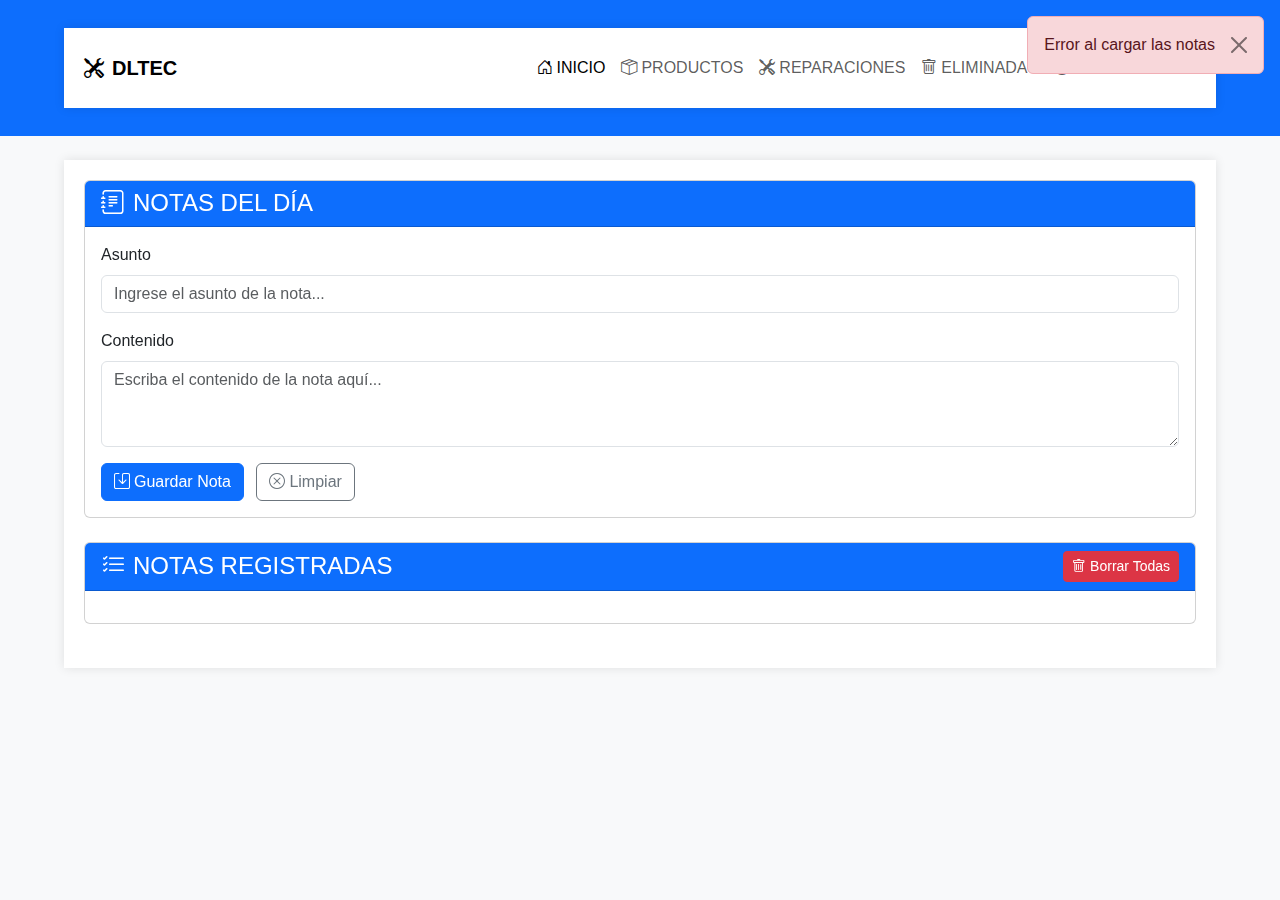
<file: index.html>
<!DOCTYPE html>
<html lang="es">
<head>
    <meta charset="UTF-8">
    <meta name="viewport" content="width=device-width, initial-scale=1.0">
    <title>Inicio - DLTEC</title>
    <link href="https://cdn.jsdelivr.net/npm/bootstrap@5.3.3/dist/css/bootstrap.min.css" rel="stylesheet">
    <link rel="stylesheet" href="https://cdn.jsdelivr.net/npm/bootstrap-icons@1.11.1/font/bootstrap-icons.css">
    <link rel="stylesheet" href="styles/style.css">
    <style>
        body {
            position: relative;
            min-height: 100vh;
            background-color: #f8f9fa;
        }
        
        body::after {
            content: "";
            background-image: url('img/DLTEC_LOGO.jpg');
            background-repeat: no-repeat;
            background-position: center center;
            background-size: 30%; /* Tamaño más pequeño para marca de agua */
            opacity: 0.15; /* Transparencia para efecto de marca de agua */
            position: fixed;
            top: 0;
            left: 0;
            bottom: 0;
            right: 0;
            z-index: -1; /* Detrás del contenido */
            pointer-events: none; /* No interactuable */
        }
        
        @media (max-width: 768px) {
            body::after {
                background-size: 50%; /* Tamaño un poco mayor en móviles */
            }
        }
    </style>
</head>
<body>
    <header class="sticky-top">
        <nav class="navbar navbar-expand-lg navbar-green bg-primary">
            <div class="container">
                <a class="navbar-brand fw-bold" href="#">
                    <i class="bi bi-tools me-2"></i>DLTEC
                </a>
                <button class="navbar-toggler" type="button" data-bs-toggle="collapse" data-bs-target="#navbarNav">
                    <span class="navbar-toggler-icon"></span>
                </button>
                <div class="collapse navbar-collapse" id="navbarNav">
                    <ul class="navbar-nav ms-auto">
                        <li class="nav-item">
                            <a class="nav-link active" href="index.html"><i class="bi bi-house-door me-1"></i>INICIO</a>
                        </li>
                        <li class="nav-item">
                            <a class="nav-link" href="productos.html"><i class="bi bi-box-seam me-1"></i>PRODUCTOS</a>
                        </li>
                        <li class="nav-item">
                            <a class="nav-link" href="reparaciones.html"><i class="bi bi-tools me-1"></i>REPARACIONES</a>
                        </li>
                        <li class="nav-item">
                            <a class="nav-link" href="eliminadas.html"><i class="bi bi-trash me-1"></i>ELIMINADAS</a>
                        </li>
                        <li class="nav-item">
                            <a class="nav-link" href="info.html"><i class="bi bi-info-circle me-1"></i>INFORMACIÓN</a>
                        </li>
                    </ul>
                </div>
            </div>
        </nav>
    </header>

    <main class="container my-4">
        <!-- Notas del día -->
        <section class="card mb-4">
            <div class="card-header bg-primary text-white">
                <h2 class="h4 mb-0"><i class="bi bi-journal-text me-2"></i>NOTAS DEL DÍA</h2>
            </div>
            <div class="card-body">
                <form id="notas-form" class="row g-3 needs-validation" novalidate>
                    <div class="col-md-12">
                        <label for="nota-asunto" class="form-label">Asunto</label>
                        <input type="text" class="form-control" id="nota-asunto" placeholder="Ingrese el asunto de la nota..." required>
                        <div class="invalid-feedback">
                            Por favor ingrese un asunto para la nota
                        </div>
                    </div>
                    <div class="col-md-12">
                        <label for="nota-contenido" class="form-label">Contenido</label>
                        <textarea class="form-control" id="nota-contenido" rows="3" placeholder="Escriba el contenido de la nota aquí..." required></textarea>
                        <div class="invalid-feedback">
                            Por favor ingrese el contenido de la nota
                        </div>
                    </div>
                    <div class="col-12">
                        <button type="submit" class="btn btn-primary me-2">
                            <i class="bi bi-save me-1"></i>Guardar Nota
                        </button>
                        <button type="reset" class="btn btn-outline-secondary">
                            <i class="bi bi-x-circle me-1"></i>Limpiar
                        </button>
                    </div>
                </form>
            </div>
        </section>

        <!-- Lista de notas -->
        <section class="card mb-4">
            <div class="card-header bg-primary text-white d-flex justify-content-between align-items-center">
                <h2 class="h4 mb-0"><i class="bi bi-list-check me-2"></i>NOTAS REGISTRADAS</h2>
                <button id="borrar-notas" class="btn btn-danger btn-sm">
                    <i class="bi bi-trash me-1"></i>Borrar Todas
                </button>
            </div>
            <div class="card-body">
                <div id="notas-list" class="list-group">
                    <!-- Las notas se insertarán aquí dinámicamente -->
                </div>
            </div>
        </section>
    </main>

    <!-- Modal de confirmación -->
    <div class="modal fade" id="confirmModal" tabindex="-1" aria-hidden="true">
        <div class="modal-dialog">
            <div class="modal-content">
                <div class="modal-header bg-warning">
                    <h5 class="modal-title">Confirmar acción</h5>
                    <button type="button" class="btn-close" data-bs-dismiss="modal" aria-label="Close"></button>
                </div>
                <div class="modal-body" id="confirmModalBody">
                    ¿Está seguro de que desea borrar todas las notas?
                </div>
                <div class="modal-footer">
                    <button type="button" class="btn btn-secondary" data-bs-dismiss="modal">Cancelar</button>
                    <button type="button" class="btn btn-danger" id="confirmAction">Confirmar</button>
                </div>
            </div>
        </div>
    </div>

    <script src="https://cdn.jsdelivr.net/npm/bootstrap@5.3.3/dist/js/bootstrap.bundle.min.js"></script>
    <script src="scripts/script.js"></script>
</body>
</html>
</file>
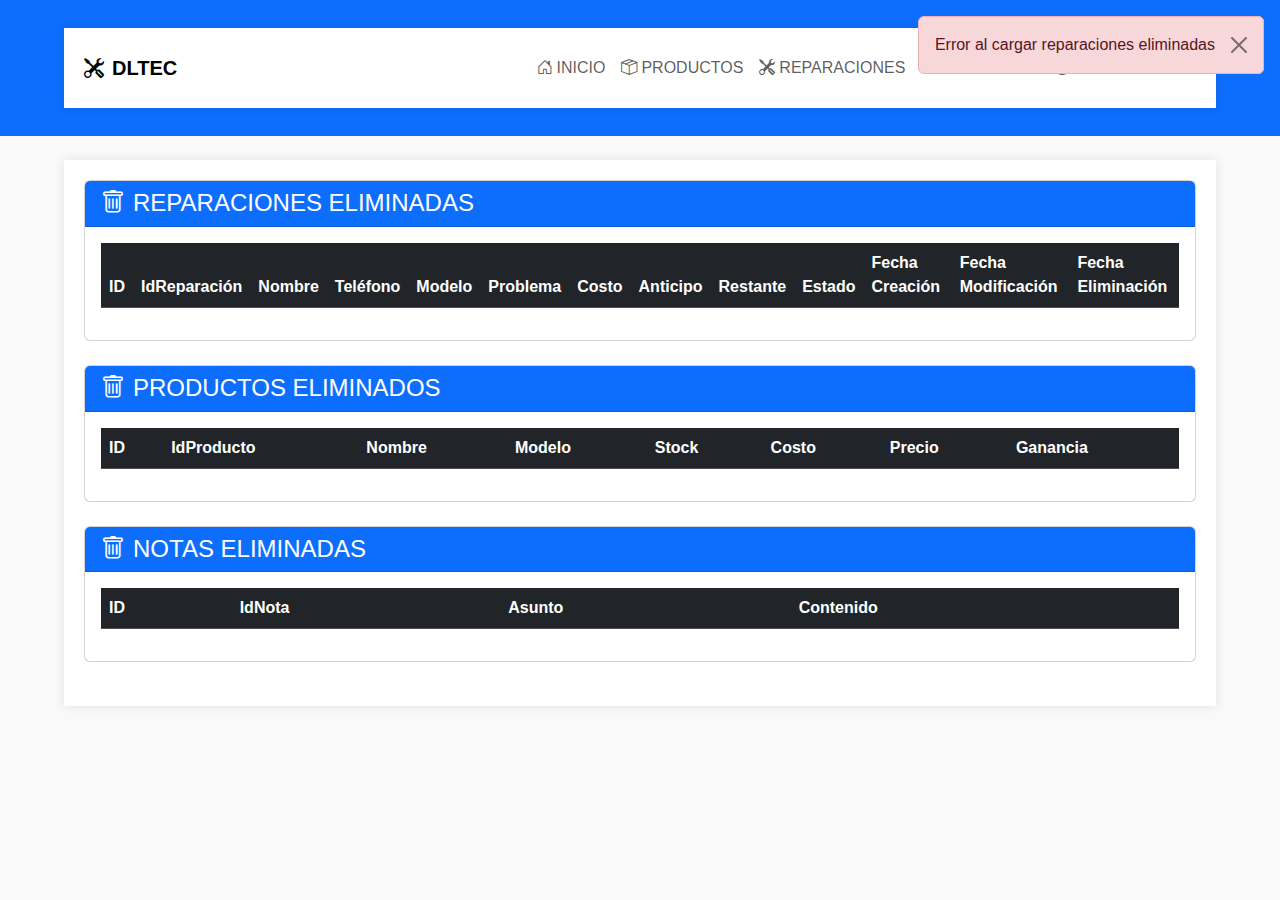
<file: eliminadas.html>
<!DOCTYPE html>
<html lang="es">
<head>
    <meta charset="UTF-8">
    <meta name="viewport" content="width=device-width, initial-scale=1.0">
    <title>Eliminadas - DLTEC</title>
    <link href="https://cdn.jsdelivr.net/npm/bootstrap@5.3.3/dist/css/bootstrap.min.css" rel="stylesheet">
    <link rel="stylesheet" href="https://cdn.jsdelivr.net/npm/bootstrap-icons@1.11.1/font/bootstrap-icons.css">
    <link rel="stylesheet" href="styles/style.css">
</head>
<body>
    <header class="sticky-top">
        <nav class="navbar navbar-expand-lg navbar-green bg-primary">
            <div class="container">
                <a class="navbar-brand fw-bold" href="#">
                    <i class="bi bi-tools me-2"></i>DLTEC
                </a>
                <button class="navbar-toggler" type="button" data-bs-toggle="collapse" data-bs-target="#navbarNav">
                    <span class="navbar-toggler-icon"></span>
                </button>
                <div class="collapse navbar-collapse" id="navbarNav">
                    <ul class="navbar-nav ms-auto">
                        <li class="nav-item">
                            <a class="nav-link" href="index.html"><i class="bi bi-house-door me-1"></i>INICIO</a>
                        </li>
                        <li class="nav-item">
                            <a class="nav-link" href="productos.html"><i class="bi bi-box-seam me-1"></i>PRODUCTOS</a>
                        </li>
                        <li class="nav-item">
                            <a class="nav-link" href="reparaciones.html"><i class="bi bi-tools me-1"></i>REPARACIONES</a>
                        </li>
                        <li class="nav-item">
                            <a class="nav-link active" href="eliminadas.html"><i class="bi bi-trash me-1"></i>ELIMINADAS</a>
                        </li>
                        <li class="nav-item">
                            <a class="nav-link" href="info.html"><i class="bi bi-info-circle me-1"></i>INFORMACIÓN</a>
                        </li>
                    </ul>
                </div>
            </div>
        </nav>
    </header>

    <main class="container my-4">
        <section class="card mb-4">
            <div class="card-header bg-primary text-white">
                <h2 class="h4 mb-0"><i class="bi bi-trash me-2"></i>REPARACIONES ELIMINADAS</h2>
            </div>
            <div class="card-body">
                <div class="table-responsive">
                    <table class="table table-striped table-hover" id="reparaciones-borradas-table">
                        <thead class="table-dark">
                            <tr>
                                <th>ID</th>
                                <th>IdReparación</th>
                                <th>Nombre</th>
                                <th>Teléfono</th>
                                <th>Modelo</th>
                                <th>Problema</th>
                                <th>Costo</th>
                                <th>Anticipo</th>
                                <th>Restante</th>
                                <th>Estado</th>
                                <th>Fecha Creación</th>
                                <th>Fecha Modificación</th>
                                <th>Fecha Eliminación</th>
                            </tr>
                        </thead>
                        <tbody>
                            <!-- Datos de reparaciones borradas serán añadidos aquí -->
                        </tbody>
                    </table>
                </div>
            </div>
        </section>

        <section class="card mb-4">
            <div class="card-header bg-primary text-white">
                <h2 class="h4 mb-0"><i class="bi bi-trash me-2"></i>PRODUCTOS ELIMINADOS</h2>
            </div>
            <div class="card-body">
                <div class="table-responsive">
                    <table class="table table-striped table-hover" id="productos-borrados-table">
                        <thead class="table-dark">
                            <tr>
                                <th>ID</th>
                                <th>IdProducto</th>
                                <th>Nombre</th>
                                <th>Modelo</th>
                                <th>Stock</th>
                                <th>Costo</th>
                                <th>Precio</th>
                                <th>Ganancia</th>
                            </tr>
                        </thead>
                        <tbody>
                            <!-- Datos de productos borrados serán añadidos aquí -->
                        </tbody>
                    </table>
                </div>
            </div>
        </section>

        <section class="card mb-4">
            <div class="card-header bg-primary text-white">
                <h2 class="h4 mb-0"><i class="bi bi-trash me-2"></i>NOTAS ELIMINADAS</h2>
            </div>
            <div class="card-body">
                <div class="table-responsive">
                    <table class="table table-striped table-hover" id="notas-borradas-table">
                        <thead class="table-dark">
                            <tr>
                                <th>ID</th>
                                <th>IdNota</th>
                                <th>Asunto</th>
                                <th>Contenido</th>
                            </tr>
                        </thead>
                        <tbody>
                            <!-- Datos de notas borradas serán añadidos aquí -->
                        </tbody>
                    </table>
                </div>
            </div>
        </section>
    </main>

    <!-- Modal de confirmación -->
    <div class="modal fade" id="confirmModal" tabindex="-1" aria-hidden="true">
        <div class="modal-dialog">
            <div class="modal-content">
                <div class="modal-header bg-warning">
                    <h5 class="modal-title">Confirmar acción</h5>
                    <button type="button" class="btn-close" data-bs-dismiss="modal" aria-label="Close"></button>
                </div>
                <div class="modal-body" id="confirmModalBody">
                    ¿Está seguro de que desea realizar esta acción?
                </div>
                <div class="modal-footer">
                    <button type="button" class="btn btn-secondary" data-bs-dismiss="modal">Cancelar</button>
                    <button type="button" class="btn btn-danger" id="confirmAction">Confirmar</button>
                </div>
            </div>
        </div>
    </div>

    <script src="https://cdn.jsdelivr.net/npm/bootstrap@5.3.3/dist/js/bootstrap.bundle.min.js"></script>
    <script src="scripts/script.js"></script>
</body>
</html>
</file>
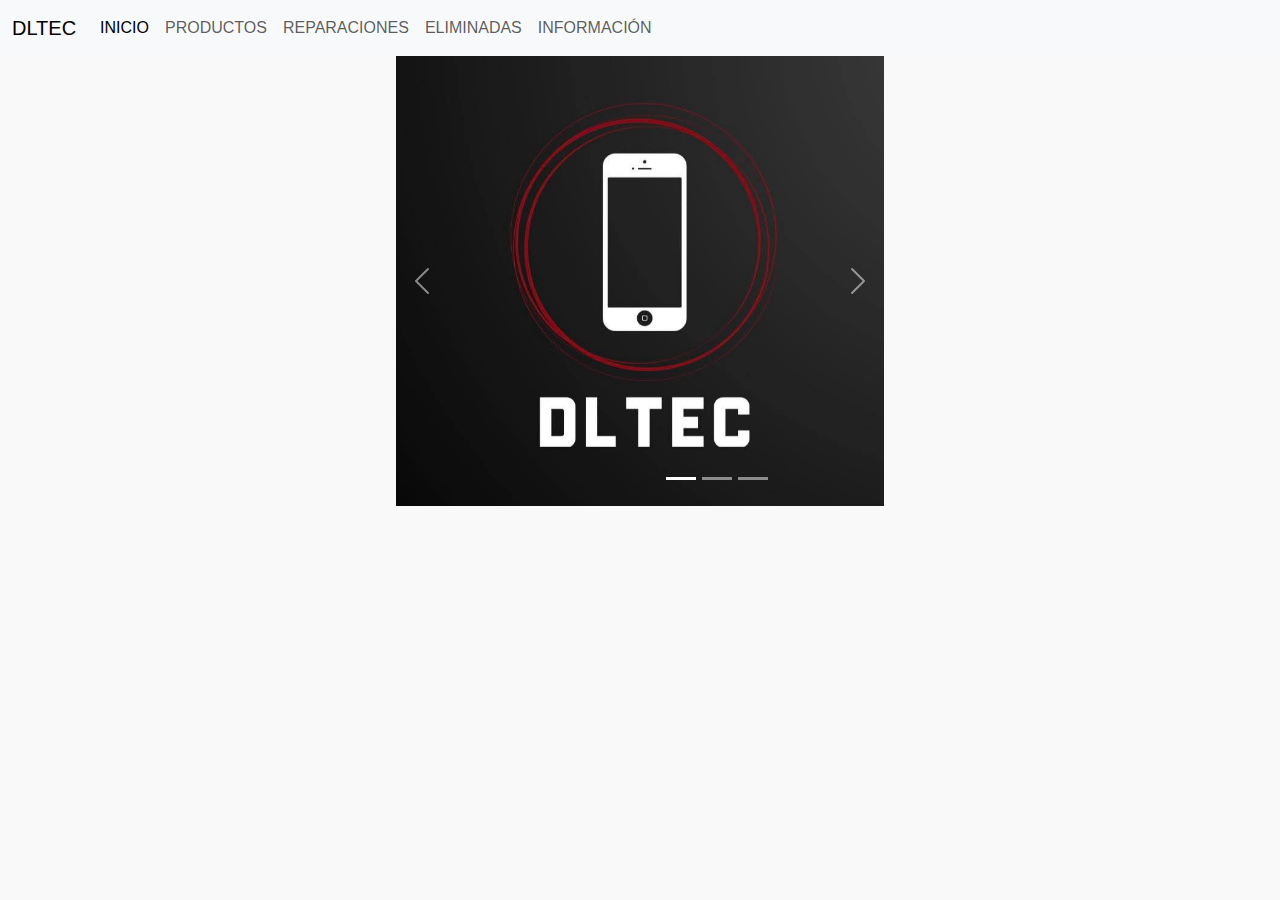
<file: info.html>
<!DOCTYPE html>
<html lang="en">
    <head>
        <meta charset="UTF-8">
        <meta name="viewport" content="width=device-width, initial-scale=1.0">
        <title>Información</title>
        <link href="https://cdn.jsdelivr.net/npm/bootstrap@5.3.3/dist/css/bootstrap.min.css" rel="stylesheet" integrity="sha384-QWTKZyjpPEjISv5WaRU9OFeRpok6YctnYmDr5pNlyT2bRjXh0JMhjY6hW+ALEwIH" crossorigin="anonymous">
        <link rel="stylesheet" href="styles/style.css">
    </head>
    <body>
        <section class="inicio">
            <header class="encabezado">
                <nav class="navbar navbar-expand-lg bg-body-tertiary">
                    <div class="container-fluid">
                      <a class="navbar-brand" href="#">DLTEC</a>
                      <button class="navbar-toggler" type="button" data-bs-toggle="collapse" data-bs-target="#navbarNav" aria-controls="navbarNav" aria-expanded="false" aria-label="Toggle navigation">
                        <span class="navbar-toggler-icon"></span>
                      </button>
                      <div class="collapse navbar-collapse" id="navbarNav">
                        <ul class="navbar-nav">
                          <li class="nav-item">
                            <a class="nav-link active" aria-current="page" href="index.html">INICIO</a>
                          </li>
                          <li class="nav-item">
                            <a class="nav-link" href="productos.html">PRODUCTOS</a>
                          </li>
                          <li class="nav-item">
                            <a class="nav-link" href="reparaciones.html">REPARACIONES</a>
                          </li>
                          <li class="nav-item">
                            <a class="nav-link" href="eliminadas.html">ELIMINADAS</a>
                          </li>
                          <li class="nav-item">
                            <a class="nav-link" href="info.html">INFORMACIÓN</a>
                          </li>
                        </ul>
                      </div>
                    </div>
                  </nav>
            </header>
        </section>

        <section class="carousell w-100">
          <div id="carouselExampleIndicators" class="carousel slide row">
            <div class="carousel-indicators">
              <button type="button" data-bs-target="#carouselExampleIndicators" data-bs-slide-to="0" class="active" aria-current="true" aria-label="Slide 1"></button>
              <button type="button" data-bs-target="#carouselExampleIndicators" data-bs-slide-to="1" aria-label="Slide 2"></button>
              <button type="button" data-bs-target="#carouselExampleIndicators" data-bs-slide-to="2" aria-label="Slide 3"></button>
            </div>
            <div class="carousel-inner w-100">
              <div class="carousel-item active">
                <img src="img/DLTEC_LOGO.jpg" alt="DLTEC_LOGO" class="d-block w-100" >
              </div>
              <div class="carousel-item">
                <img src="img/DLTEC_LOCAL.jpg" alt="DLTEC_LOCAL" class="d-block w-100">
              </div>
              <div class="carousel-item">
                <img src="img/DLTEC_ANUNCIO.jpg" alt="DLTEC_ANUNCIO" class="d-block w-100">
              </div>
            </div>
            <button class="carousel-control-prev" type="button" data-bs-target="#carouselExampleIndicators" data-bs-slide="prev">
              <span class="carousel-control-prev-icon" aria-hidden="true"></span>
              <span class="visually-hidden">Anterior</span>
            </button>
            <button class="carousel-control-next" type="button" data-bs-target="#carouselExampleIndicators" data-bs-slide="next">
              <span class="carousel-control-next-icon" aria-hidden="true"></span>
              <span class="visually-hidden">Siguiente</span>
            </button>
          </div>
        </section>




        <script src="https://cdn.jsdelivr.net/npm/bootstrap@5.3.3/dist/js/bootstrap.bundle.min.js" integrity="sha384-YvpcrYf0tY3lHB60NNkmXc5s9fDVZLESaAA55NDzOxhy9GkcIdslK1eN7N6jIeHz" crossorigin="anonymous"></script>
        <script src="scripts/script.js"></script>
    </body>
</html>
</file>
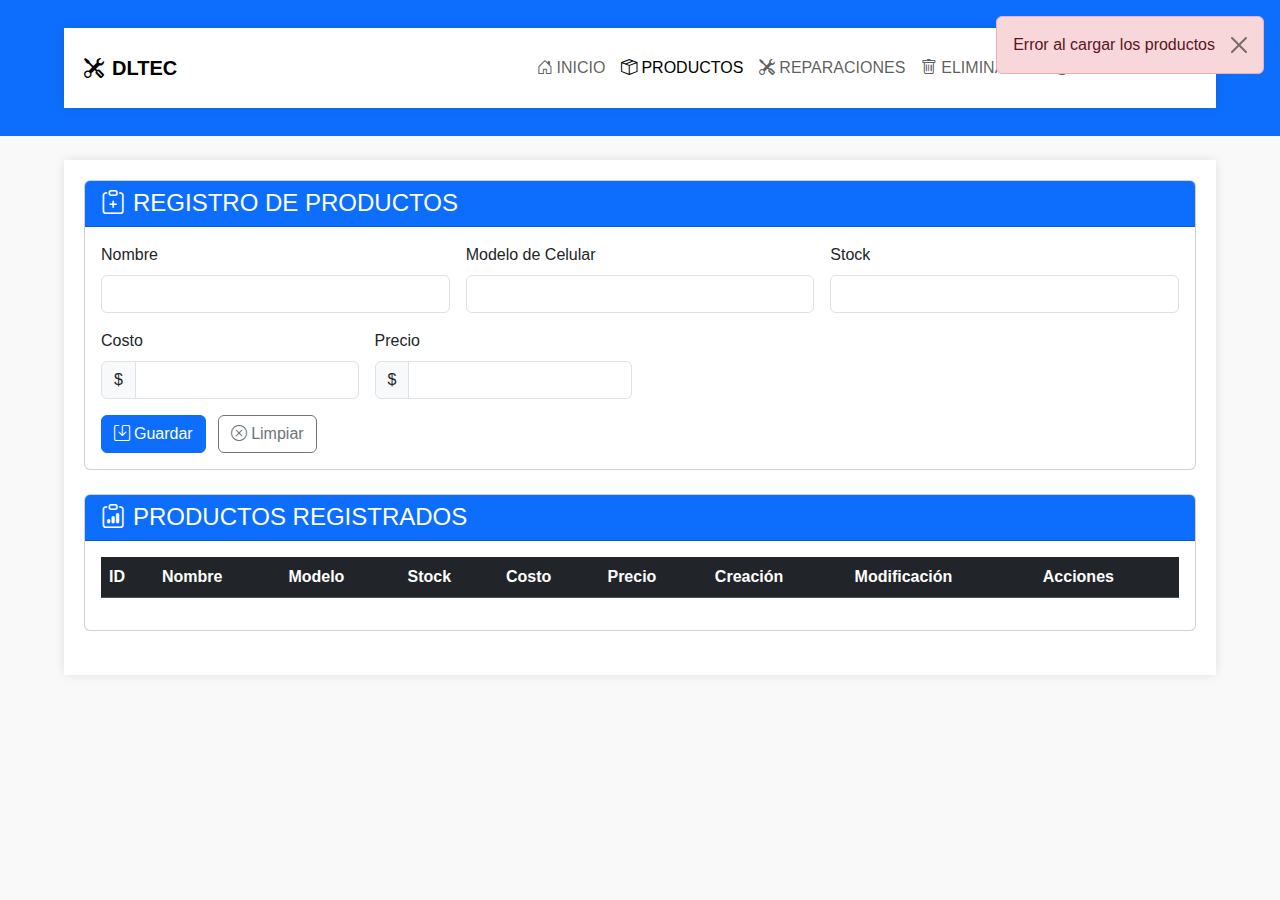
<file: productos.html>
<!DOCTYPE html>
<html lang="es">
<head>
    <meta charset="UTF-8">
    <meta name="viewport" content="width=device-width, initial-scale=1.0">
    <title>Productos - DLTEC</title>
    <link href="https://cdn.jsdelivr.net/npm/bootstrap@5.3.3/dist/css/bootstrap.min.css" rel="stylesheet">
    <link rel="stylesheet" href="https://cdn.jsdelivr.net/npm/bootstrap-icons@1.11.1/font/bootstrap-icons.css">
    <link rel="stylesheet" href="styles/style.css">
</head>
<body>
    <header class="sticky-top">
        <nav class="navbar navbar-expand-lg navbar-green bg-primary">
            <div class="container">
                <a class="navbar-brand fw-bold" href="#">
                    <i class="bi bi-tools me-2"></i>DLTEC
                </a>
                <button class="navbar-toggler" type="button" data-bs-toggle="collapse" data-bs-target="#navbarNav">
                    <span class="navbar-toggler-icon"></span>
                </button>
                <div class="collapse navbar-collapse" id="navbarNav">
                    <ul class="navbar-nav ms-auto">
                        <li class="nav-item">
                            <a class="nav-link" href="index.html"><i class="bi bi-house-door me-1"></i>INICIO</a>
                        </li>
                        <li class="nav-item">
                            <a class="nav-link active" href="productos.html"><i class="bi bi-box-seam me-1"></i>PRODUCTOS</a>
                        </li>
                        <li class="nav-item">
                            <a class="nav-link" href="reparaciones.html"><i class="bi bi-tools me-1"></i>REPARACIONES</a>
                        </li>
                        <li class="nav-item">
                            <a class="nav-link" href="eliminadas.html"><i class="bi bi-trash me-1"></i>ELIMINADAS</a>
                        </li>
                        <li class="nav-item">
                            <a class="nav-link" href="info.html"><i class="bi bi-info-circle me-1"></i>INFORMACIÓN</a>
                        </li>
                    </ul>
                </div>
            </div>
        </nav>
    </header>

    <main class="container my-4">
        <section class="card mb-4">
            <div class="card-header bg-primary text-white">
                <h2 class="h4 mb-0"><i class="bi bi-clipboard-plus me-2"></i>REGISTRO DE PRODUCTOS</h2>
            </div>
            <div class="card-body">
                <form id="productos-form" class="row g-3 needs-validation" novalidate>
                    <div class="col-md-4">
                        <label for="producto-nombre" class="form-label">Nombre</label>
                        <input type="text" class="form-control" id="producto-nombre" required>
                        <div class="invalid-feedback">
                            Por favor ingrese el nombre del producto
                        </div>
                    </div>
                    <div class="col-md-4">
                        <label for="producto-modelo" class="form-label">Modelo de Celular</label>
                        <input type="text" class="form-control" id="producto-modelo" required>
                        <div class="invalid-feedback">
                            Por favor ingrese el modelo compatible
                        </div>
                    </div>
                    <div class="col-md-4">
                        <label for="producto-stock" class="form-label">Stock</label>
                        <input type="number" class="form-control" id="producto-stock" min="0" required>
                        <div class="invalid-feedback">
                            Por favor ingrese la cantidad en stock
                        </div>
                    </div>
                    <div class="col-md-3">
                        <label for="producto-costo" class="form-label">Costo</label>
                        <div class="input-group">
                            <span class="input-group-text">$</span>
                            <input type="number" class="form-control" id="producto-costo" min="0" step="0.01" required>
                        </div>
                        <div class="invalid-feedback">
                            Por favor ingrese un costo válido
                        </div>
                    </div>
                    <div class="col-md-3">
                        <label for="producto-precio" class="form-label">Precio</label>
                        <div class="input-group">
                            <span class="input-group-text">$</span>
                            <input type="number" class="form-control" id="producto-precio" min="0" step="0.01" required>
                        </div>
                        <div class="invalid-feedback">
                            Por favor ingrese un precio válido
                        </div>
                    </div>
                    <div class="col-12">
                        <button type="submit" class="btn btn-primary me-2">
                            <i class="bi bi-save me-1"></i>Guardar
                        </button>
                        <button id="guardar-edicion" type="button" class="btn btn-success" style="display: none;">
                            <i class="bi bi-check-circle me-1"></i>Guardar Cambios
                        </button>
                        <button type="reset" class="btn btn-outline-secondary">
                            <i class="bi bi-x-circle me-1"></i>Limpiar
                        </button>
                    </div>
                </form>
            </div>
        </section>

        <section class="card mb-4">
            <div class="card-header bg-primary text-white d-flex justify-content-between align-items-center">
                <h2 class="h4 mb-0"><i class="bi bi-clipboard-data me-2"></i>PRODUCTOS REGISTRADOS</h2>
                
                <!--  
                <button id="borrar-productos" class="btn btn-danger btn-sm">
                    <i class="bi bi-trash me-1"></i>Borrar Todos
                </button>
                -->

            </div>
            <div class="card-body">
                <div class="table-responsive">
                    <table id="productos-table" class="table table-striped table-hover">
                        <thead class="table-dark">
                            <tr>
                                <th>ID</th>
                                <th>Nombre</th>
                                <th>Modelo</th>
                                <th>Stock</th>
                                <th>Costo</th>
                                <th>Precio</th>
                                <th>Creación</th>
                                <th>Modificación</th>
                                <th>Acciones</th>
                            </tr>
                        </thead>
                        <tbody>
                            <!-- Datos dinámicos -->
                        </tbody>
                    </table>
                </div>
            </div>
        </section>
    </main>

    <!-- Modal de confirmación -->
    <div class="modal fade" id="confirmModal" tabindex="-1" aria-hidden="true">
        <div class="modal-dialog">
            <div class="modal-content">
                <div class="modal-header bg-warning">
                    <h5 class="modal-title">Confirmar acción</h5>
                    <button type="button" class="btn-close" data-bs-dismiss="modal" aria-label="Close"></button>
                </div>
                <div class="modal-body" id="confirmModalBody">
                    ¿Está seguro de que desea realizar esta acción?
                </div>
                <div class="modal-footer">
                    <button type="button" class="btn btn-secondary" data-bs-dismiss="modal">Cancelar</button>
                    <button type="button" class="btn btn-danger" id="confirmAction">Confirmar</button>
                </div>
            </div>
        </div>
    </div>

    <script src="https://cdn.jsdelivr.net/npm/bootstrap@5.3.3/dist/js/bootstrap.bundle.min.js"></script>
    <script src="scripts/script.js"></script>
</body>
</html>
</file>
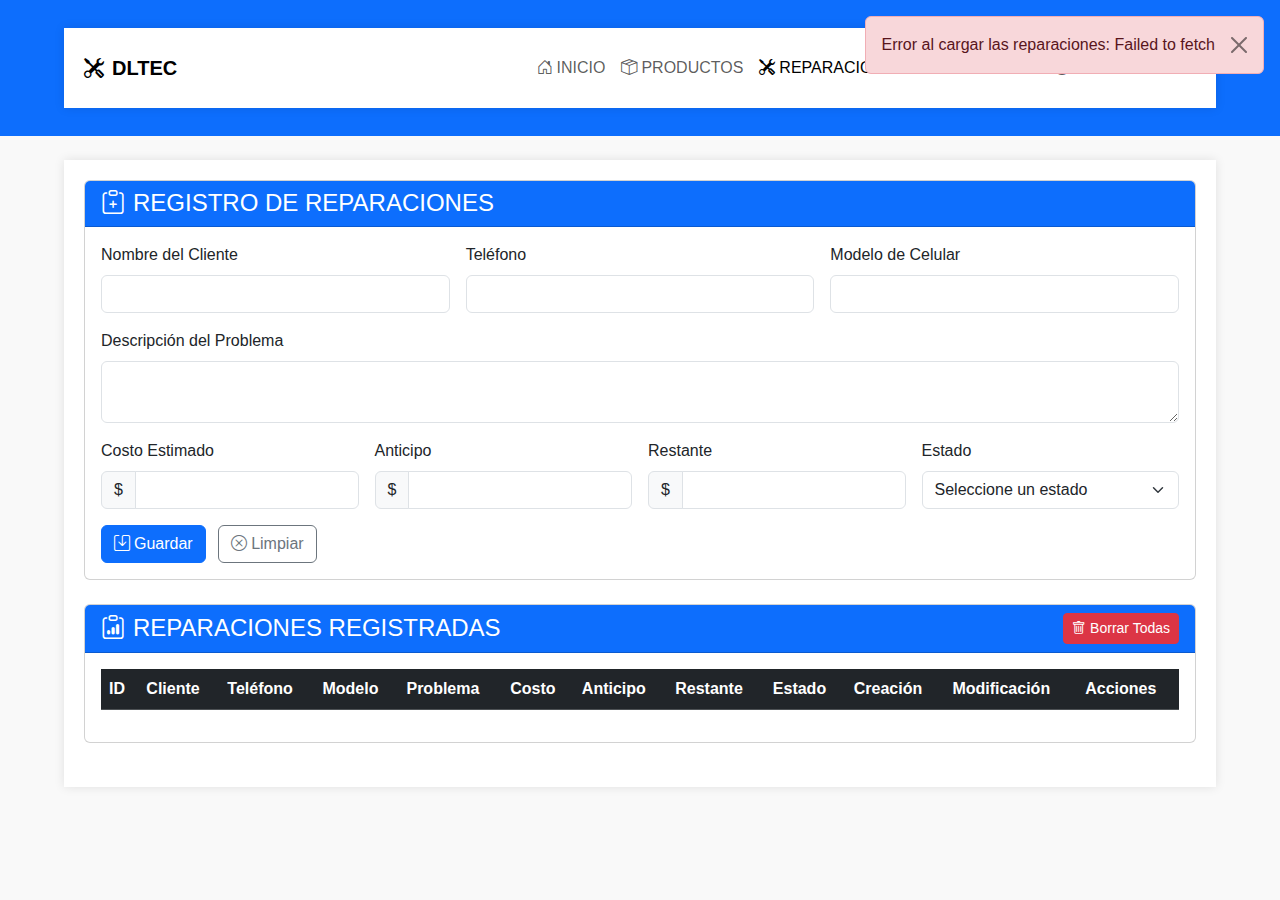
<file: reparaciones.html>
<!DOCTYPE html>
<html lang="es">
<head>
    <meta charset="UTF-8">
    <meta name="viewport" content="width=device-width, initial-scale=1.0">
    <title>Reparaciones - DLTEC</title>
    <link href="https://cdn.jsdelivr.net/npm/bootstrap@5.3.3/dist/css/bootstrap.min.css" rel="stylesheet">
    <link rel="stylesheet" href="https://cdn.jsdelivr.net/npm/bootstrap-icons@1.11.1/font/bootstrap-icons.css">
    <link rel="stylesheet" href="styles/style.css">
</head>
<body>
    <header class="sticky-top">
        <nav class="navbar navbar-expand-lg navbar-green bg-primary">
            <div class="container">
                <a class="navbar-brand fw-bold" href="#">
                    <i class="bi bi-tools me-2"></i>DLTEC
                </a>
                <button class="navbar-toggler" type="button" data-bs-toggle="collapse" data-bs-target="#navbarNav">
                    <span class="navbar-toggler-icon"></span>
                </button>
                <div class="collapse navbar-collapse" id="navbarNav">
                    <ul class="navbar-nav ms-auto">
                        <li class="nav-item">
                            <a class="nav-link" href="index.html"><i class="bi bi-house-door me-1"></i>INICIO</a>
                        </li>
                        <li class="nav-item">
                            <a class="nav-link" href="productos.html"><i class="bi bi-box-seam me-1"></i>PRODUCTOS</a>
                        </li>
                        <li class="nav-item">
                            <a class="nav-link active" href="reparaciones.html"><i class="bi bi-tools me-1"></i>REPARACIONES</a>
                        </li>
                        <li class="nav-item">
                            <a class="nav-link" href="eliminadas.html"><i class="bi bi-trash me-1"></i>ELIMINADAS</a>
                        </li>
                        <li class="nav-item">
                            <a class="nav-link" href="info.html"><i class="bi bi-info-circle me-1"></i>INFORMACIÓN</a>
                        </li>
                    </ul>
                </div>
            </div>
        </nav>
    </header>

    <main class="container my-4">
        <section class="card mb-4">
            <div class="card-header bg-primary text-white">
                <h2 class="h4 mb-0"><i class="bi bi-clipboard-plus me-2"></i>REGISTRO DE REPARACIONES</h2>
            </div>
            <div class="card-body">
                <form id="reparaciones-form" class="row g-3 needs-validation" novalidate>
                    <div class="col-md-4">
                        <label for="reparacion-nombre" class="form-label">Nombre del Cliente</label>
                        <input type="text" class="form-control" id="reparacion-nombre" required>
                        <div class="invalid-feedback">
                            Por favor ingrese el nombre del cliente
                        </div>
                    </div>
                    <div class="col-md-4">
                        <label for="reparacion-telefono" class="form-label">Teléfono</label>
                        <input type="tel" class="form-control" id="reparacion-telefono" required>
                        <div class="invalid-feedback">
                            Por favor ingrese un número de teléfono
                        </div>
                    </div>
                    <div class="col-md-4">
                        <label for="reparacion-modelo" class="form-label">Modelo de Celular</label>
                        <input type="text" class="form-control" id="reparacion-modelo" required>
                        <div class="invalid-feedback">
                            Por favor ingrese el modelo del dispositivo
                        </div>
                    </div>
                    <div class="col-12">
                        <label for="reparacion-problema" class="form-label">Descripción del Problema</label>
                        <textarea class="form-control" id="reparacion-problema" rows="2" required></textarea>
                        <div class="invalid-feedback">
                            Por favor describa el problema
                        </div>
                    </div>
                    <div class="col-md-3">
                        <label for="reparacion-costo" class="form-label">Costo Estimado</label>
                        <div class="input-group">
                            <span class="input-group-text">$</span>
                            <input type="number" class="form-control" id="reparacion-costo" min="0" step="0.01" required>
                        </div>
                        <div class="invalid-feedback">
                            Por favor ingrese un costo válido
                        </div>
                    </div>
                    <div class="col-md-3">
                        <label for="reparacion-anticipo" class="form-label">Anticipo</label>
                        <div class="input-group">
                            <span class="input-group-text">$</span>
                            <input type="number" class="form-control" id="reparacion-anticipo" min="0" step="0.01" required>
                        </div>
                        <div class="invalid-feedback">
                            Por favor ingrese un anticipo válido
                        </div>
                    </div>
                    <div class="col-md-3">
                        <label for="reparacion-restante" class="form-label">Restante</label>
                        <div class="input-group">
                            <span class="input-group-text">$</span>
                            <input type="number" class="form-control" id="reparacion-restante" readonly>
                        </div>
                    </div>
                    <div class="col-md-3">
                        <label for="reparacion-estado" class="form-label">Estado</label>
                        <select id="reparacion-estado" class="form-select" required>
                            <option value="" selected disabled>Seleccione un estado</option>
                            <option value="Por reparar">Por reparar</option>
                            <option value="En proceso">En proceso</option>
                            <option value="Listo">Listo</option>
                            <option value="Entregado">Entregado</option>
                            <option value="No pasó">No pasó</option>
                            <option value="Cancelado">Cancelado</option>
                        </select>
                        <div class="invalid-feedback">
                            Por favor seleccione un estado
                        </div>
                    </div>
                    <div class="col-12">
                        <button type="submit" class="btn btn-primary me-2">
                            <i class="bi bi-save me-1"></i>Guardar
                        </button>
                        <button id="guardar-edicion-reparacion" type="button" class="btn btn-success" style="display: none;">
                            <i class="bi bi-check-circle me-1"></i>Guardar Cambios
                        </button>
                        <button type="reset" class="btn btn-outline-secondary">
                            <i class="bi bi-x-circle me-1"></i>Limpiar
                        </button>
                    </div>
                </form>
            </div>
        </section>

        <section class="card mb-4">
            <div class="card-header bg-primary text-white d-flex justify-content-between align-items-center">
                <h2 class="h4 mb-0"><i class="bi bi-clipboard-data me-2"></i>REPARACIONES REGISTRADAS</h2>
                <button id="borrar-reparaciones" class="btn btn-danger btn-sm">
                    <i class="bi bi-trash me-1"></i>Borrar Todas
                </button>
            </div>
            <div class="card-body">
                <div class="table-responsive">
                    <table id="reparaciones-table" class="table table-striped table-hover">
                        <thead class="table-dark">
                            <tr>
                                <th>ID</th>
                                <th>Cliente</th>
                                <th>Teléfono</th>
                                <th>Modelo</th>
                                <th>Problema</th>
                                <th>Costo</th>
                                <th>Anticipo</th>
                                <th>Restante</th>
                                <th>Estado</th>
                                <th>Creación</th>
                                <th>Modificación</th>
                                <th>Acciones</th>
                            </tr>
                        </thead>
                        <tbody>
                            <!-- Datos dinámicos -->
                        </tbody>
                    </table>
                </div>
            </div>
        </section>
    </main>

    <!-- Modal de confirmación -->
    <div class="modal fade" id="confirmModal" tabindex="-1" aria-hidden="true">
        <div class="modal-dialog">
            <div class="modal-content">
                <div class="modal-header bg-warning">
                    <h5 class="modal-title">Confirmar acción</h5>
                    <button type="button" class="btn-close" data-bs-dismiss="modal" aria-label="Close"></button>
                </div>
                <div class="modal-body" id="confirmModalBody">
                    ¿Está seguro de que desea realizar esta acción?
                </div>
                <div class="modal-footer">
                    <button type="button" class="btn btn-secondary" data-bs-dismiss="modal">Cancelar</button>
                    <button type="button" class="btn btn-danger" id="confirmAction">Confirmar</button>
                </div>
            </div>
        </div>
    </div>

    <script src="https://cdn.jsdelivr.net/npm/bootstrap@5.3.3/dist/js/bootstrap.bundle.min.js"></script>
    <script src="scripts/script.js"></script>
</body>
</html>
</file>
<file: styles/style.css>
.registrar{
    background-color: black;
}

.h1{
    text-align: center;
}


body{
    font-family: Verdana, Geneva, Tahoma, sans-serif;
    background-color: #f9f9f9;
    margin: 0;
    padding: 0;
}

.container{
    max-width: 90%;
    margin: 20px auto;
    padding: 20px;
    background: #fff;
    box-shadow: 0 0 10px rgb(0,0,0,0.1);
}

#notas-list{
    display: flex;
    flex-wrap: wrap;
    gap: 10px;
}

.nota-card{
    background: #f0f0f0;
    padding: 10px;
    border-radius: 5px;
    width: calc(33.33% - 10px);
    box-shadow: 0 2px 5px rgb(0,0,0,0.1);
}

form{
    display: flex;
}

img{
    text-align: center;
    align-items: center;
}

.carousel {
    width: 40%; /* Establece un ancho del 80% */
    margin: 0 auto; /* Centra el carrusel */
}
.carousel-inner img {
    height: 450px; /* Establece una altura fija para las imágenes */
    object-fit: cover; /* Ajusta las imágenes para que cubran el área disponible */
}

.borrar-btn{
    background-color: red;
    border-color: black;
    border-width: 2px;
}

.borrar-btn:hover{
    background-color: black;
}
</file>
